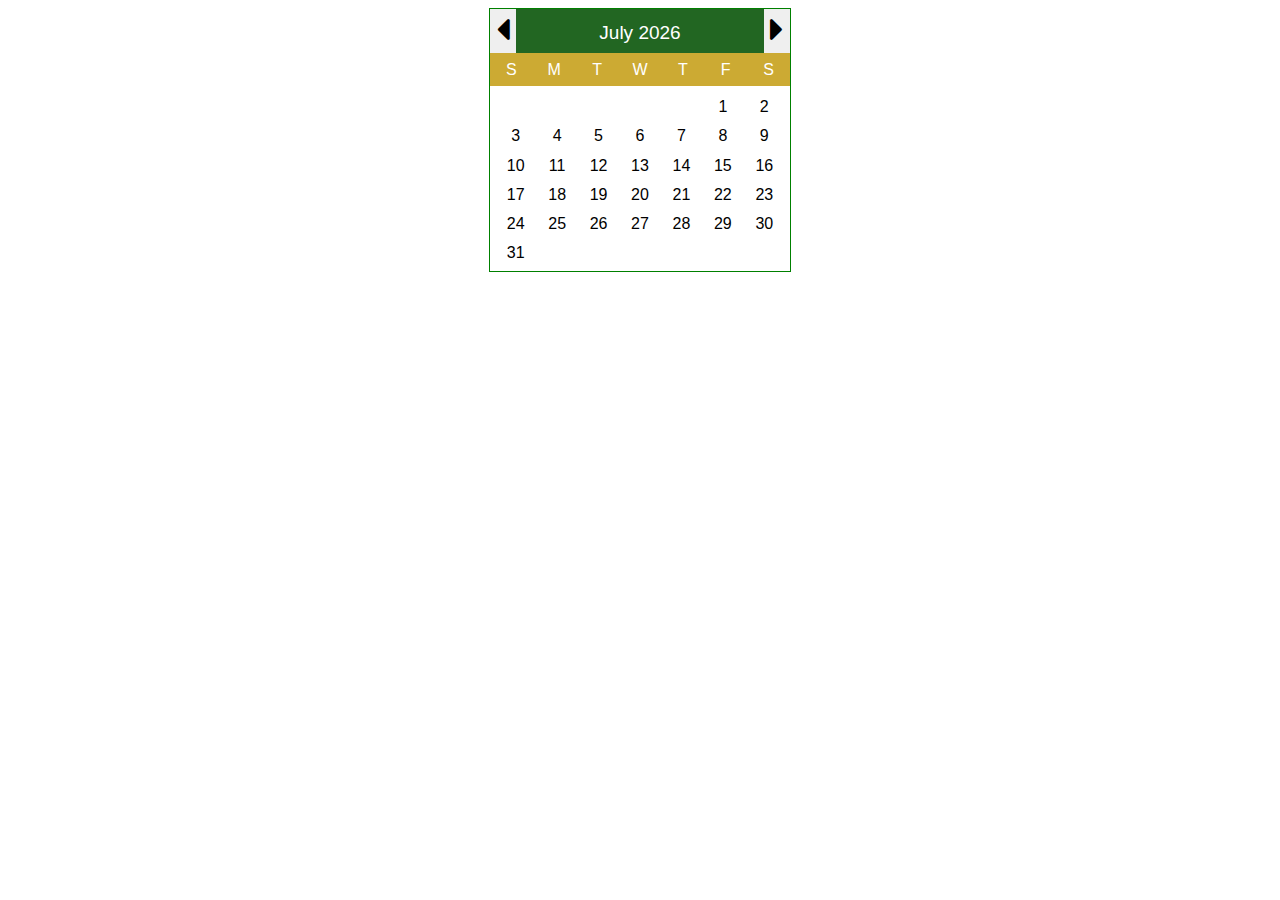
<file: calendar/index.html>
<!DOCTYPE html>
<html lang="en">
  <head>
    <meta charset="UTF-8" />
    <meta name="viewport" content="width=device-width, initial-scale=1.0" />
    <link rel="stylesheet" href="style.css" />
    <link
      rel="stylesheet"
      href="https://cdnjs.cloudflare.com/ajax/libs/font-awesome/5.13.1/css/all.min.css"
    />
    <title>Document</title>
  </head>
  <body>
    <div class="container">
      <div class="bttn">
        <button id="previous">
          <i class="fa fa-caret-left" id="left"></i>
        </button>
        <div id="monthyear"></div>
        <button id="next"><i class="fa fa-caret-right" id="left"></i></button>
      </div>

      <div class="week">
        <div class="item">S</div>
        <div class="item">M</div>
        <div class="item">T</div>
        <div class="item">W</div>
        <div class="item">T</div>
        <div class="item">F</div>
        <div class="item">S</div>
      </div>
      <div class="dates">
        <div id="myDIV" class="date">1</div>
      </div>
    </div>
    <script src="script.js"></script>
  </body>
</html>
</file>
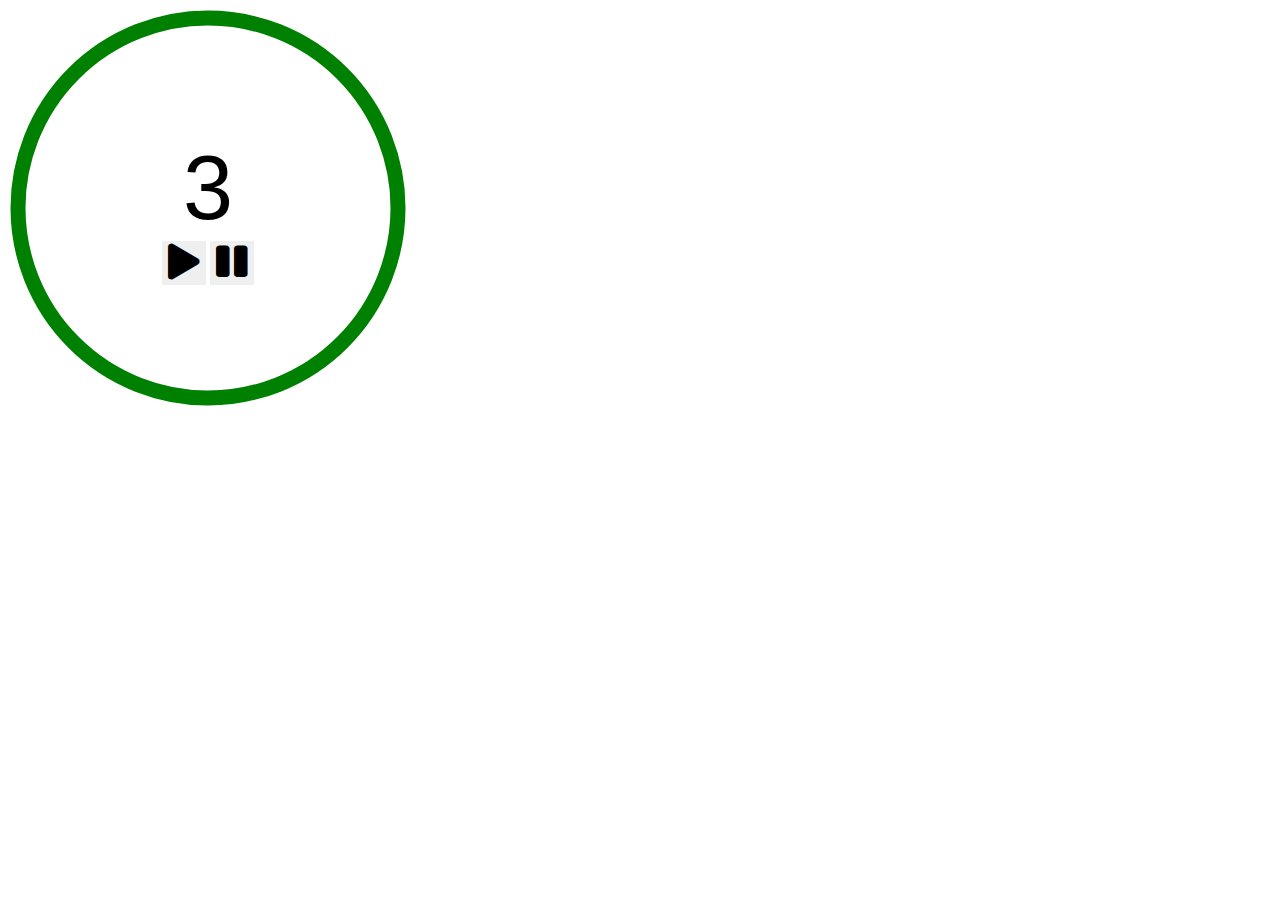
<file: timer/index.html>
<!DOCTYPE html>
<html>
  <head>
    <link rel="stylesheet" href="style.css" />
    <link
      rel="stylesheet"
      href="https://cdnjs.cloudflare.com/ajax/libs/font-awesome/5.13.1/css/all.min.css"
    />
  </head>
  <body>
    <div class="timer">
      <div class="controls">
        <input id="duration" value="3" />
        <div>
          <button id="start">
            <i class="fa fa-play" aria-hidden="true"></i>
          </button>
          <button id="pause"><i class="fas fa-pause"></i></button>
        </div>
      </div>
      <svg class="dial">
        <circle
          fill="transparent"
          stroke="green"
          stroke-width="15"
          r="190"
          cx="0"
          cy="200"
          transform="rotate(-90 100 100)"
        />
      </svg>
    </div>

    <script src="timer.js"></script>
    <script src="index.js"></script>
  </body>
</html>
</file>
<file: calendar/style.css>
.container {
  margin: auto;
  width: 300px;
  display: grid;
  grid-template-columns: repeat(1);
  border-style: solid;
  border-width: 1px;
  border-color: green;
}

body {
  font-family: "Segoe UI", Tahoma, Geneva, Verdana, sans-serif;
  line-height: 1.7em;
}

.week {
  display: grid;
  grid-template-columns: repeat(7, 1fr);
  text-align: center;
  padding-top: 3px;
  padding-bottom: 3px;
  background-color: #ca3;
  color: white;
}

.dates {
  display: grid;
  grid-template-columns: repeat(7, 1fr);
  padding: 5px;
}

.date {
  text-align: center;
  margin-top: 2px;
}

.bttn {
  display: flex;
  justify-content: space-between;
  background-color: #262;
  text-align: center;
  font-size: 19px;
}

#monthyear {
  padding-top: 10px;
  color: white;
}

button {
  border: none;
  font-size: 36px;
  cursor: pointer;
}

button:focus {
  outline: none;
}

input:focus {
  outline: none;
}
</file>
<file: timer/style.css>
.dial {
  height: 400px;
  width: 400px;
}

.timer {
  position: relative;
  display: inline-block;
}

* {
  font: inherit;
}

body {
  font-family: 'Segoe UI', Roboto, Oxygen, Ubuntu, Cantarell, 'Fira Sans',
    'Droid Sans', 'Helvetica Neue', Helvetica, Arial, sans-serif;
}

.timer input {
  display: block;
  border: none;
  width: 240px;
  font-size: 90px;
  text-align: center;
}

.timer button {
  border: none;
  font-size: 36px;
  cursor: pointer;
}

.timer button:focus {
  outline: none;
}

.timer input:focus {
  outline: none;
}

.controls {
  position: absolute;
  top: 0;
  left: 0;
  right: 0;
  bottom: 0;
  display: flex;
  justify-content: center;
  align-items: center;
  flex-direction: column;
}
</file>
